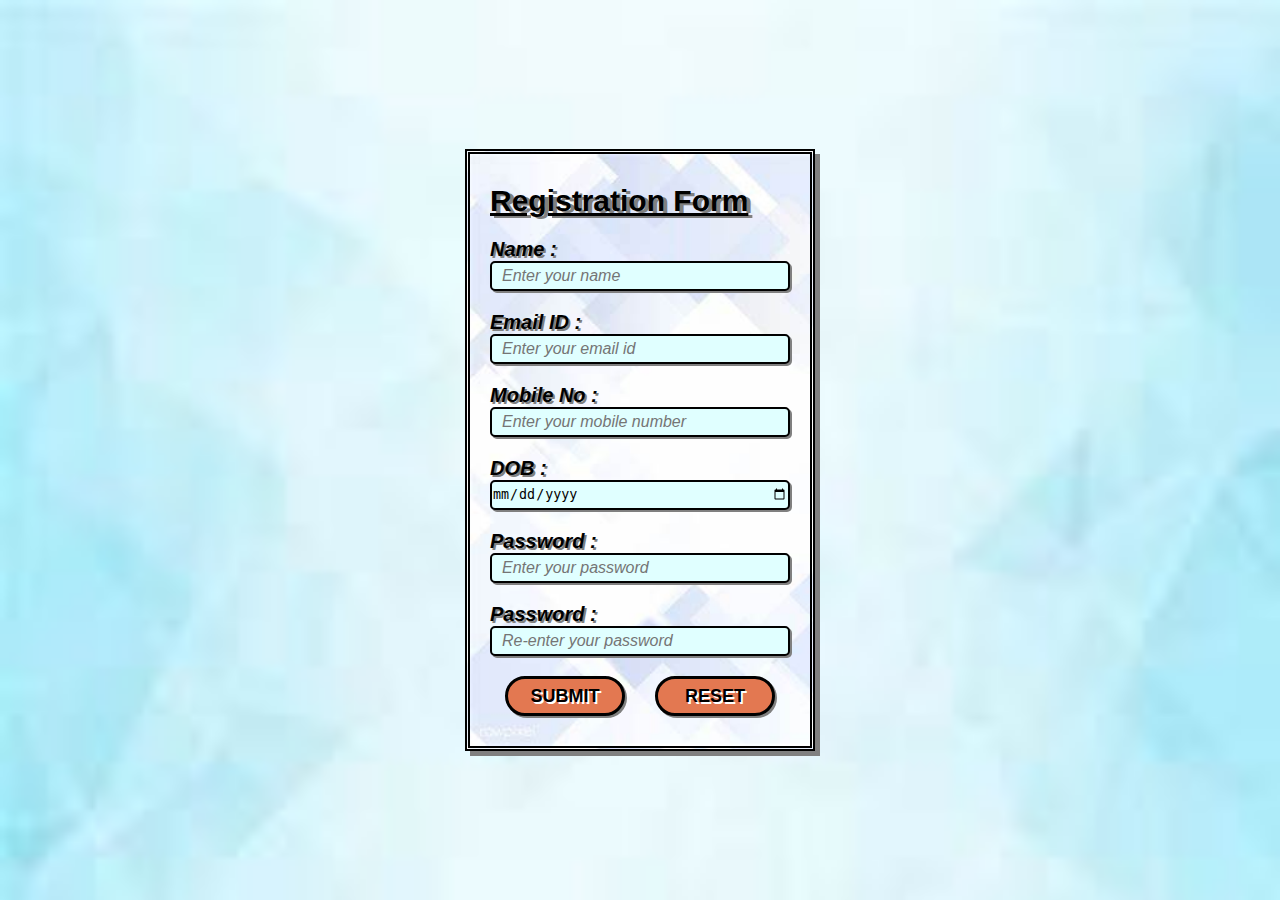
<file: index.html>
<!DOCTYPE html>
<html lang="en">
<head>
    <meta charset="UTF-8">
    <meta name="viewport" content="width=device-width, initial-scale=1.0">
    <title>Javascript Form Validation</title>
    <link rel="stylesheet" type="text/css" href="style.css">
    <link rel="stylesheet" href="mediaquery.css">
</head>
<body>
    <div class="container">       
        <form action="processor.html" method="get" id="Form" name="Form" onsubmit="return validate()" onreset="resetForm()">

            <h1><u>Registration Form</u></h1>

            <div class="form-field">
                <label for="Name">Name :  </label>
                <input type="text" value="" id="Name" name="Name" placeholder="Enter your name" autocomplete="off">
                <small id="NameCheckMessage"></small>
            </div>

            <div class="form-field">
                <label for="Email">Email ID : </label>
                <input type="email" value=""  id="Email" name="Email" placeholder="Enter your email id" autocomplete="off">
                <small id="EmailCheckMessage"></small>
            </div>

            <div class="form-field">
                <label for="Mobile">Mobile No : </label>
                <input type="tel" value="" id="Mobile" name="Mobile" placeholder="Enter your mobile number" autocomplete="off">
                <small id="MobileCheckMessage"></small>
            </div>

            <div class="form-field">
                <label for="DOB">DOB : </label>
                <input type="date" value="" id="DOB" name="DOB" autocomplete="off">
                <small id="DobCheckMessage"></small>
            </div>

            <div class="form-field">
                <label for="Password">Password : </label>
                <input type="password" value="" id="Password" name="Password" placeholder="Enter your password" autocomplete="off">
                <small id="PasswordCheckMessage"></small>
            </div>

            <div class="form-field">
                <label for="CPassword">Password : </label>
                <input type="password" value=""  id="CPassword" name="CPassword" placeholder="Re-enter your password" autocomplete="off">
                <small id="CPasswordCheckMessage"></small>
            </div>

            <div class="button-field">
                <input type="submit" value="SUBMIT" id="SubmitButton">
                <input type="reset" value="RESET" id="ResetButton">
            </div>

        </form>   
         
    </div>
    <script type="text/javascript" src="script.js"></script>
</body>
</html>
</file>
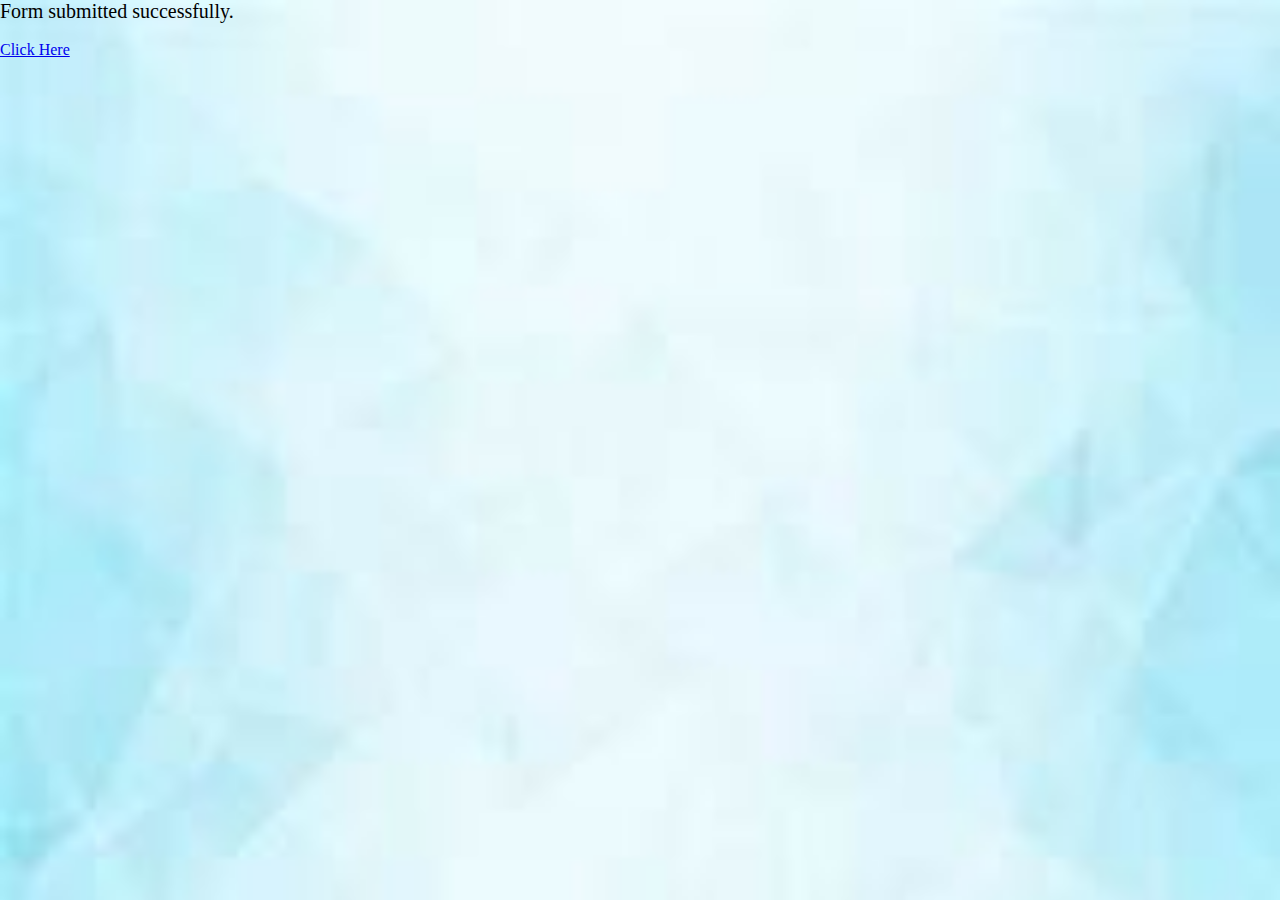
<file: processor.html>
<!DOCTYPE html>
<html lang="en">
<head>
    <meta charset="UTF-8">
    <meta name="viewport" content="width=device-width, initial-scale=1.0">
    <title>Processor Page</title>
    <link rel="stylesheet" href="style.css">
</head>
<body>
    <p>Form submitted successfully.</p><br />
    <a href="index.html">Click Here</a>
    <!-- <script type="text/javascript">
        var queryString=window.location.search;
        var queryStringParams=new URLSearchParams(queryString);
        document.write("Name:",queryStringParams.get("Name"));
        document.write("<br />Email ID:",queryStringParams.get("Email"));
        document.write("<br />Password:",queryStringParams.get("Password"));
        document.write("<br />CPassword:",queryStringParams.get("CPassword"));
    </script> -->
</body>
</html>
</file>
<file: style.css>
body{
    background-image: url("images/OIP3.jpg");
    background-size: cover;
}

*{
    box-sizing: border-box;
    margin:0;
    padding:0;
}

p{
    font-size:20px;
    color:"green";
}

.container{
    width:100vw;
    height:100vh;
    display:flex;
    justify-content:center;
    align-items: center;
    font-family: Arial, Helvetica, sans-serif;      
}

form{
    width:auto;
    height:auto;
    display:flex;
    flex-direction:column;
    gap:20px;
    border:5px double black;
    padding:30px 20px;
    background-image: url("images/OIP4.jpg");
    box-shadow:5px 5px grey;
    background-size: cover;
}

h1{
    font-weight: bold;
    font-size:30px;
    text-shadow:4px 2px grey;
}

.form-field{
    display:flex;
    flex-direction:column;
}

label{
    color:black;
    font-size:20px;
    font-weight:700;
    font-style:italic;
    text-shadow:2px 2px grey;
}

input{
    width:300px;
    height:30px; 
    border:2px solid black;
    border-radius: 5px;
    box-shadow: 2px 2px grey;
    background-color: lightcyan;
    
}

input::placeholder {
    font-size: 16px; 
    font-weight:300;
    font-style:italic;
    padding-left:10px;
}

small{
    color:red;
    width:300px;
    font-size:12px;
    /* display:block; */
}

.button-field{
    display:flex;
    justify-content: space-around;
}
#SubmitButton,#ResetButton{
    width:40%;
    height:40px;
    font-size:18px;
    font-weight:bolder;
    background-color: rgb(227, 120, 81) ; 
    border:3px solid black;
    border-radius:20px;
    text-shadow:2px 2px white;
}

#SubmitButton:hover{
    cursor: pointer;
}
</file>
<file: mediaquery.css>
@media (max-width:450px){
    input{
        width:250px;
    }
    h1{
        font-size:25px;
    }
}
</file>
